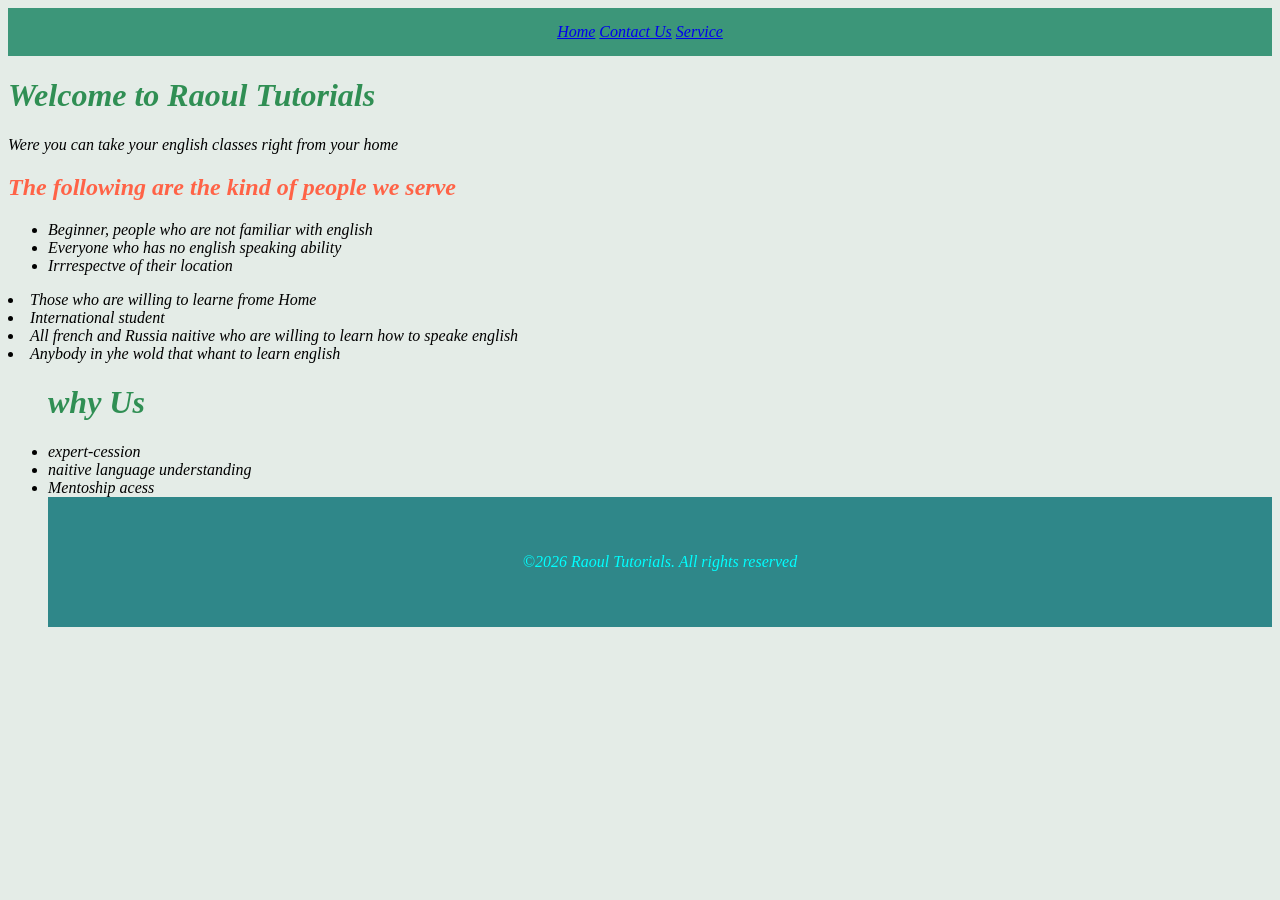
<file: Index.html>
<!DOCTYPE html>
<html>
    <head>
        <title>Raoul English Tutorials</title>
        <link rel="stylesheet" href="style.css">
    </head>
    <body>
         <nav>
            <a href="Index.html">Home</a>
            <a href="Contact.html">Contact Us</a> 
            <a href="Service.html">Service</a> 
         </nav>
        <h1>Welcome to Raoul Tutorials </h1>
        <p>Were you can take your english classes right from your home</p>
        <h2>The following are the kind of people we serve</h2>
        <ul>
             <li>Beginner, people who are not familiar with english </li>
              <li>Everyone who has no english speaking ability </li>
                <li>Irrrespectve of their location</ul>
                <li>Those who are willing  to learne frome Home </li>
                 <li> International student</li>
                    <li>All french and Russia naitive who are willing to learn how to speake english</li>
                     <li>Anybody in yhe wold that whant to learn english</li>
                     <ul>
                      <h1>why Us</h1>
                     <li>expert-cession</li>
                    <li>naitive language understanding</li>
                    <li>Mentoship acess</li>

                </ol>
                <footer>
                    <p>&copy;2026 Raoul Tutorials. All rights reserved</p>
                </footer>
    </body>
    
</html>
</file>
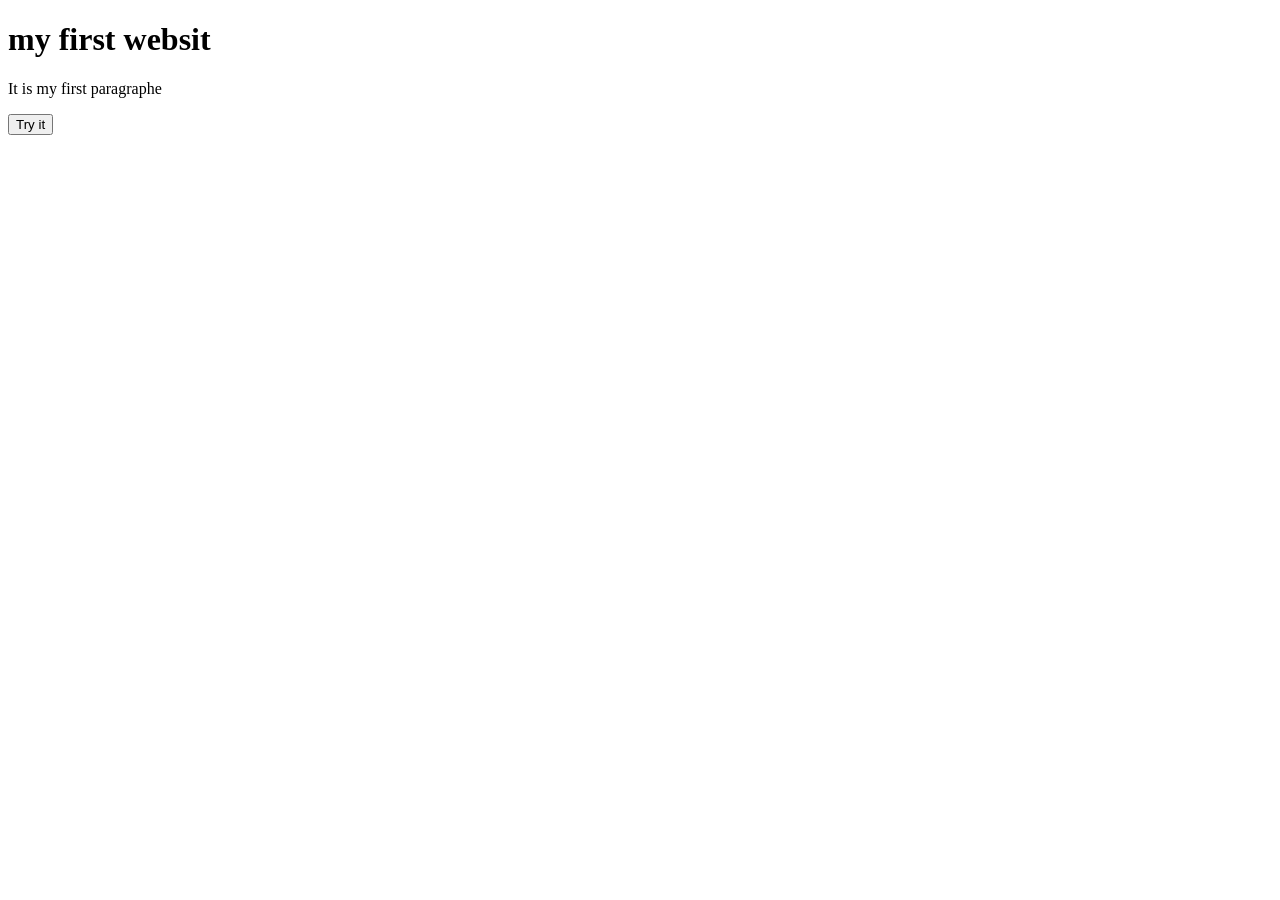
<file: AKAYA.html>
<!DOCTYPE html>
<html lang="en">
<head>
    <meta charset="UTF-8">
    <meta name="viewport" content="width=device-width, initial-scale=1.0">
    <title>Document</title>
</head>
<body>
    <script></script>
    <h1> my first websit</h1>
    <p>It is my first paragraphe</p>
    <button type="button" onclick="document.writ (5+6)"> Try it 
        
        
        </script>

    </button>
</body>
</html>
</file>
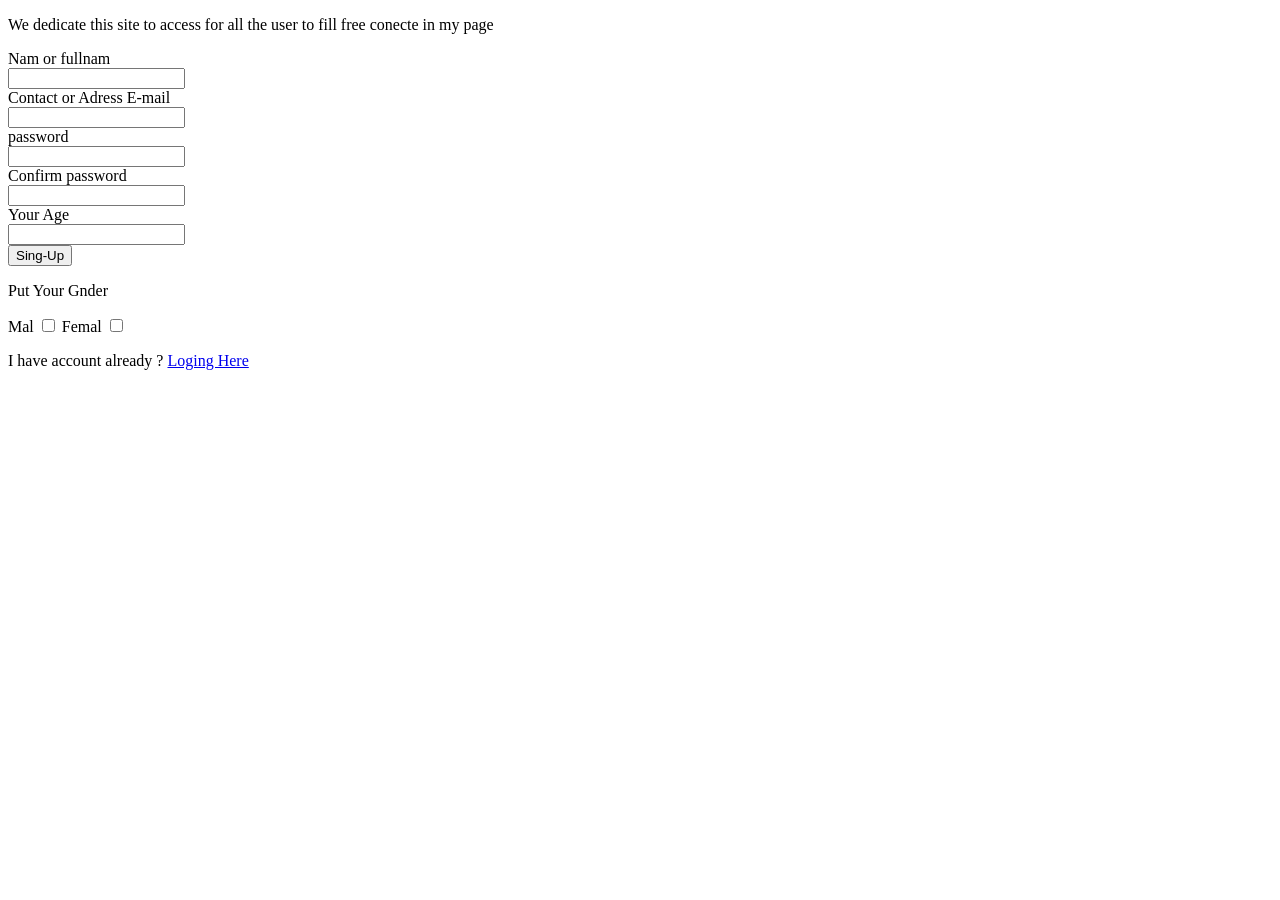
<file: connexion.html>
<!DOCTYPE html>
<html lang="en">
<head>
    <meta charset="UTF-8">
    <meta name="viewport" content="width=device-width, initial-scale=1.0">
    <title>Connexion</title>
</head>
<body>
    </nav>
                <p>We dedicate this site to access for all the user to fill free conecte in my page</p>
                <label for="fullname">  Nam or fullnam</label> <br>
                <input type="Nam or Fullnam" name="Nam or Fullnam" id="placeholder"required> <br>
                 <label for="Contact or adress">Contact or Adress E-mail </label> <br>
                    <input type="Contact or Adress" name="Contact or Adress"="placeholder" required> <br>
                     <label for="password">password</label> <br>

                         <input type="password" name=" password" ="placeholder="required"> <br>
                         <label for="Confirm password">Confirm password</label> <br>
                         <input type="Confirm password" name="Confirm password" id="placeholder" required> <br>
                         
                       <label for="Your Age "> Your Age</label> <br>
                     <input type="Your Age" name=" Your Age" id=" placeholder" required> <br>
                      <button>Sing-Up</button> <br>

                     <p> Put Your Gnder</p>
                    <label for="Gender Mal">Mal</label> 
                     <input type="checkbox" name=" Mal" id=" MAl Value" mal> 
                    <label for="Gender Femal"> Femal</label>
                    
                  <input type="checkbox" name=" Femal" id=" MAl Value" Femal> <br> 
                 <P> I have account already ? <a href="Loging.HMTL">Loging Here</a></P> <br>
                 <a href="http://raoulernestraoul@.gmail.com"><link the Site></a>



    
</body>
</html>
</file>
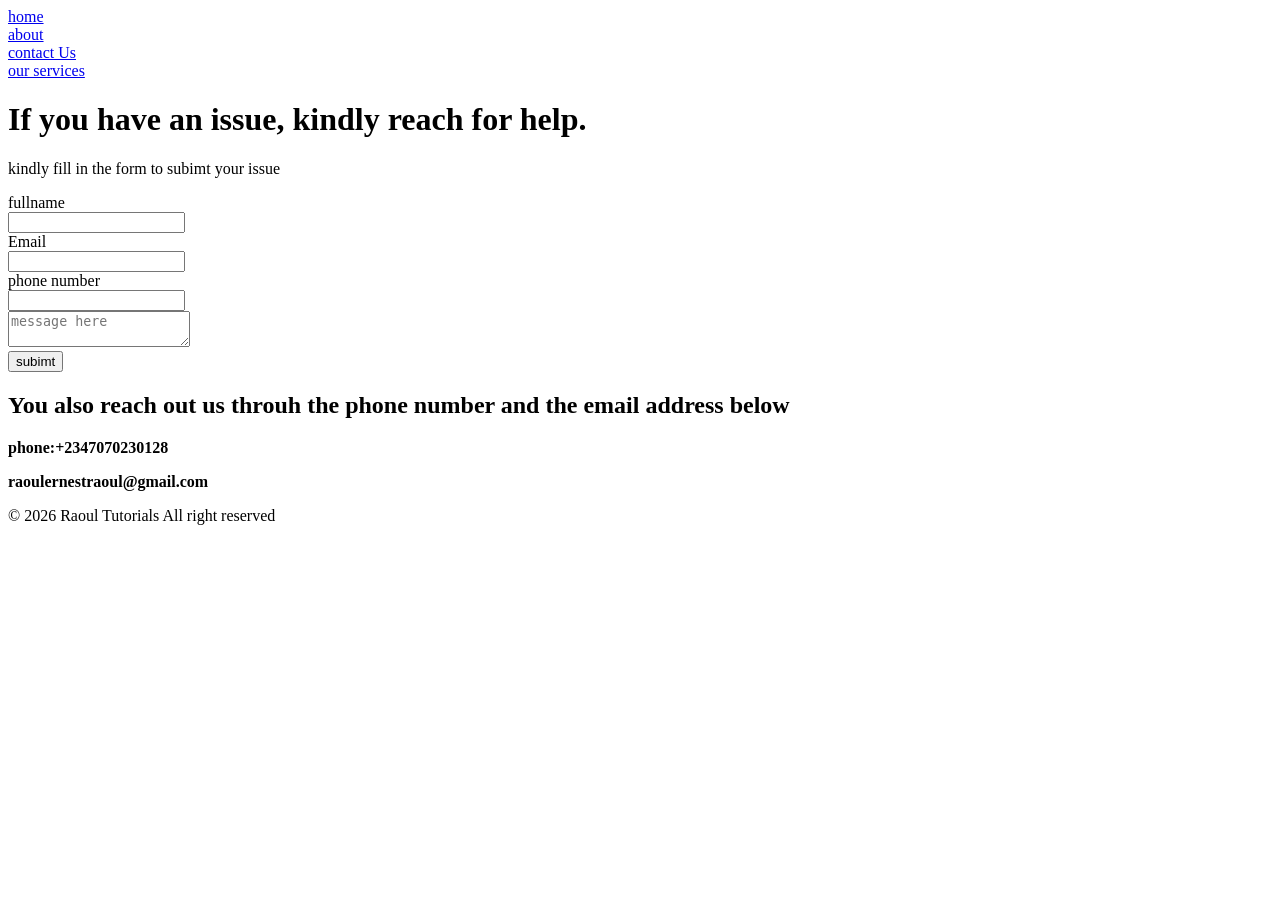
<file: Contact.html>
<!DOCTYPE html>
<html>
    <head>
        <title>contact-Us Page</title>
    </head>
    <body>
        <nav>
        <a href="Index.html">home</a>
        <br>
            <a href="About.html">about</a>
            <br>
            <a href="contact.html">contact Us</a>
            <br>  
            <a href="service.html">our services</a>
        </nav>
                    <h1>If you have an issue, kindly reach for help.</h1>
                    <p>kindly fill in the form to subimt your issue</p>
                     <label for="name">fullname</label>
                     <br>
                    <input type="text" name="fullname"placeholder="">
                      <br>
              <label for="Email">Email</label>
            <br>
             <input type="text" name="Email"placeholder="">
                 <br>
                 <label for="phone">phone number</label>
                      <br>
                <input type="text" name="phone"placeholder="">
                     <br>
        <textarea name="message" id="message" placeholder="message here"></textarea>
            <br>
        <button>subimt</button>
        <h2>You also reach out us throuh the phone number and the email address below</h2>
        <p><b>phone:+2347070230128 </b></p>
        <p><b>raoulernestraoul@gmail.com</b></p>
        <footer>
            <p>&copy; 2026 Raoul Tutorials All right reserved</p>
        </footer>
    </body>
</html>
</file>
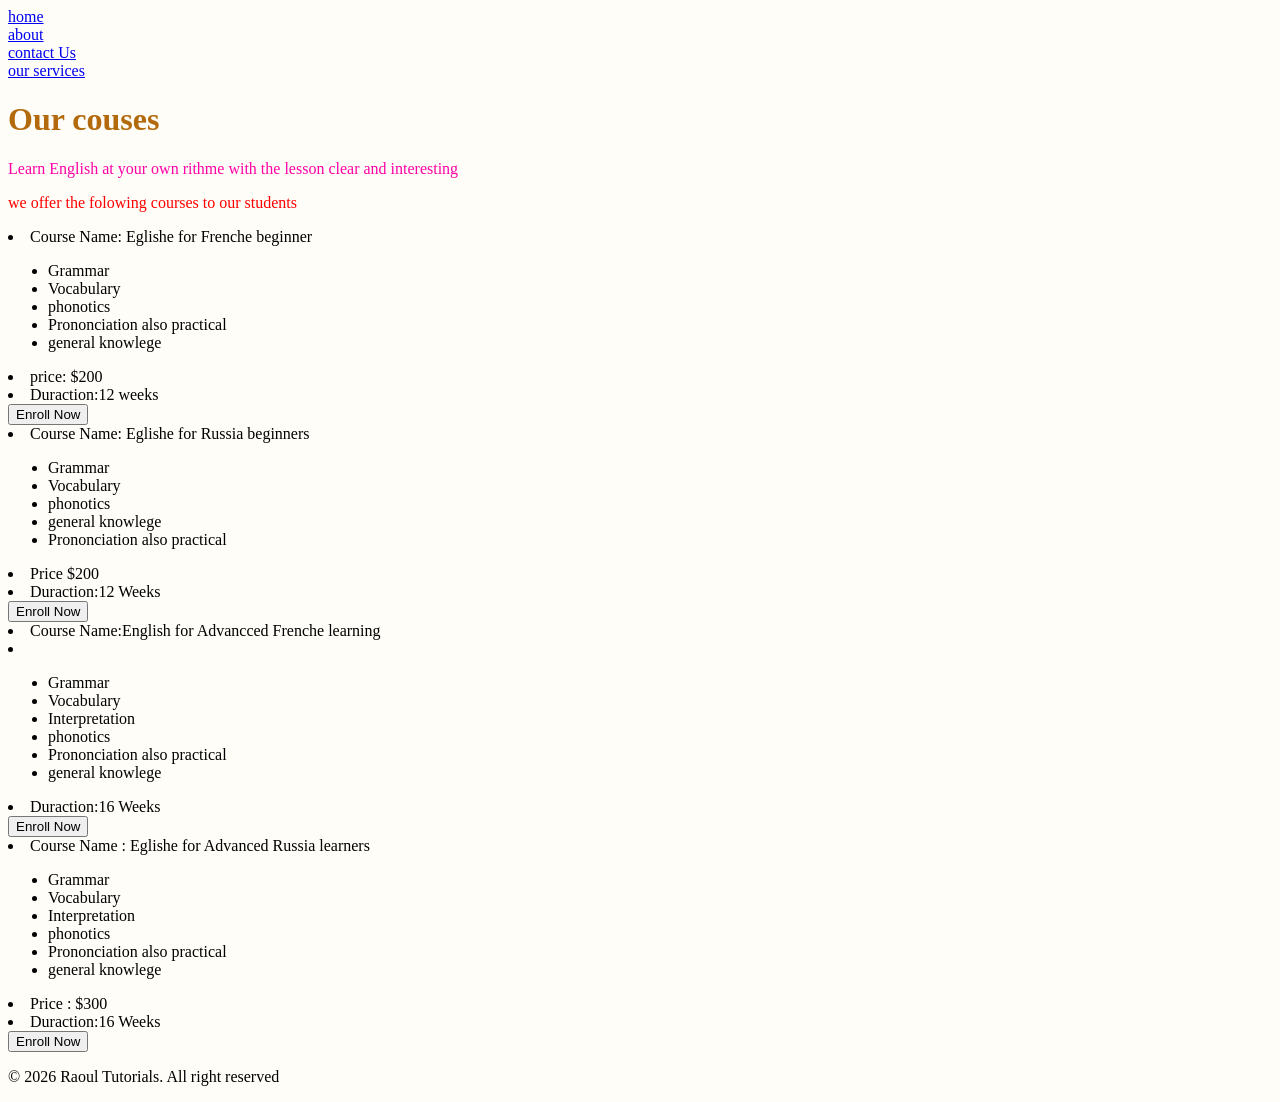
<file: Courses.html>
<!DOCTYPE html>
<html>
    <head>
        <title>dashboard- to acess our platform</title>
    </head>
    <style>
        body{
            background-color: rgb(254, 253, 247);
        }
    </style>
    <body>
      <nav>
            <a href="Index.html">home</a>
            <br>
            <a href="About.html">about</a>
            <br>
            <a href="contact.html">contact Us</a>
            <br>
            <a href="service.html">our services</a>  
      </nav>
      <h1 style="color: rgb(179, 106, 12);">Our couses</h1>  
             <p style="color: rgb(255, 0, 166);">Learn English at your own rithme with the lesson clear and interesting</p>
      <p style="color: rgb(255, 0, 0);">we offer the folowing courses to our students</p>
       <li>Course Name: Eglishe for Frenche beginner</li>
            <ul>
                <li>Grammar</li>
            <li>Vocabulary</li>
            <li>phonotics</li>
            <li>Prononciation also practical</li>
            <li>general knowlege</li>
            </ul>
       <li>price: $200</li>
        <li>Duraction:12 weeks</li>
        <button Name="Enroll Now"value="">Enroll Now</button>
        <li>Course Name: Eglishe for Russia beginners </li>
                <ul>
                <li>Grammar</li>
            <li>Vocabulary</li>
            <li>phonotics</li>
            <li>general knowlege</li>
            <li>Prononciation also practical</li>
            </ul>
        <li>Price $200 </li>
        <li>Duraction:12 Weeks</li>
        <button name"Enroll Now" value"">Enroll Now</button>
        <li>Course Name:English for Advancced Frenche learning </li>
        <li><Price:300</li>
                <ul>
                <li>Grammar</li>
            <li>Vocabulary</li>
            <li>Interpretation</li>
            <li>phonotics</li>
            <li>Prononciation also practical</li>
            <li>general knowlege</li>
            </ul>
        <li>Duraction:16 Weeks</li>
        <button Name="Enroll Now"value="">Enroll Now</button>
        <li>Course Name : Eglishe for Advanced Russia learners</li>
                <ul>
                <li>Grammar</li>
            <li>Vocabulary</li>
            <li>Interpretation</li>
            <li>phonotics</li>
            <li>Prononciation also practical</li>
            <li>general knowlege</li>
            </ul>
        <li>Price : $300</li>
        <li>Duraction:16 Weeks </li>
        <button Name="Enroll Now"value="">Enroll Now</button>

        </body>
                                                                                                                                                                                                                                                                                                                                                                                                                                                                                                                                                                                                                                                                                                                                                                                                                                                                                                                
    <footer>
        <p>&copy; 2026 Raoul Tutorials. All right reserved</p>
    </footer>
   <body></body>
</html>
</file>
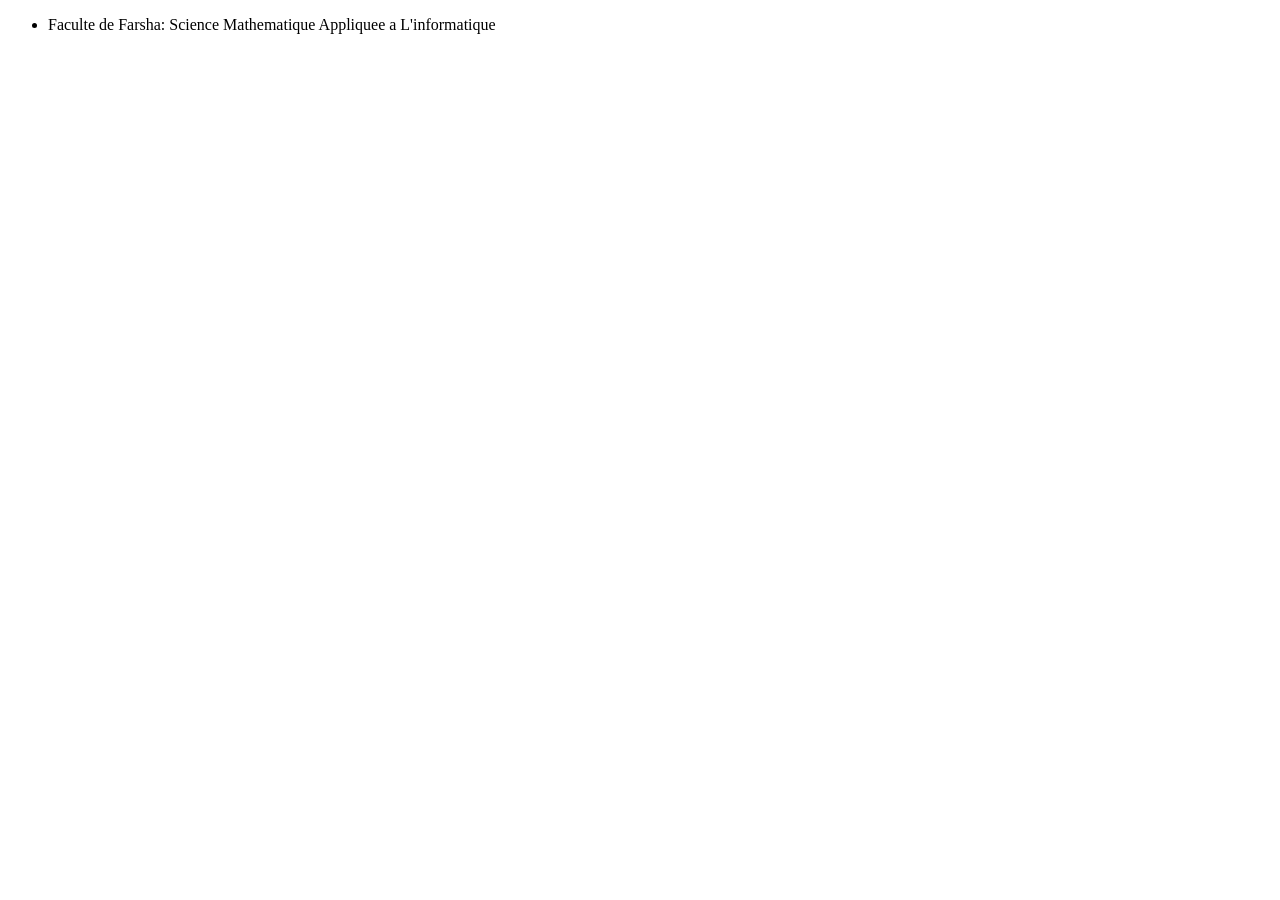
<file: Facultes.html>
<!DOCTYPE html>
<html lang="en">
<head>
    <meta charset="UTF-8">
    <meta name="viewport" content="width=device-width, initial-scale=1.0">
    <title>Les Cacultes </title>

</head>
<body> 
    <ul>
        <li> Faculte de Farsha: Science Mathematique Appliquee a L'informatique </li>
    </ul>
    
</body>
</html>
</file>
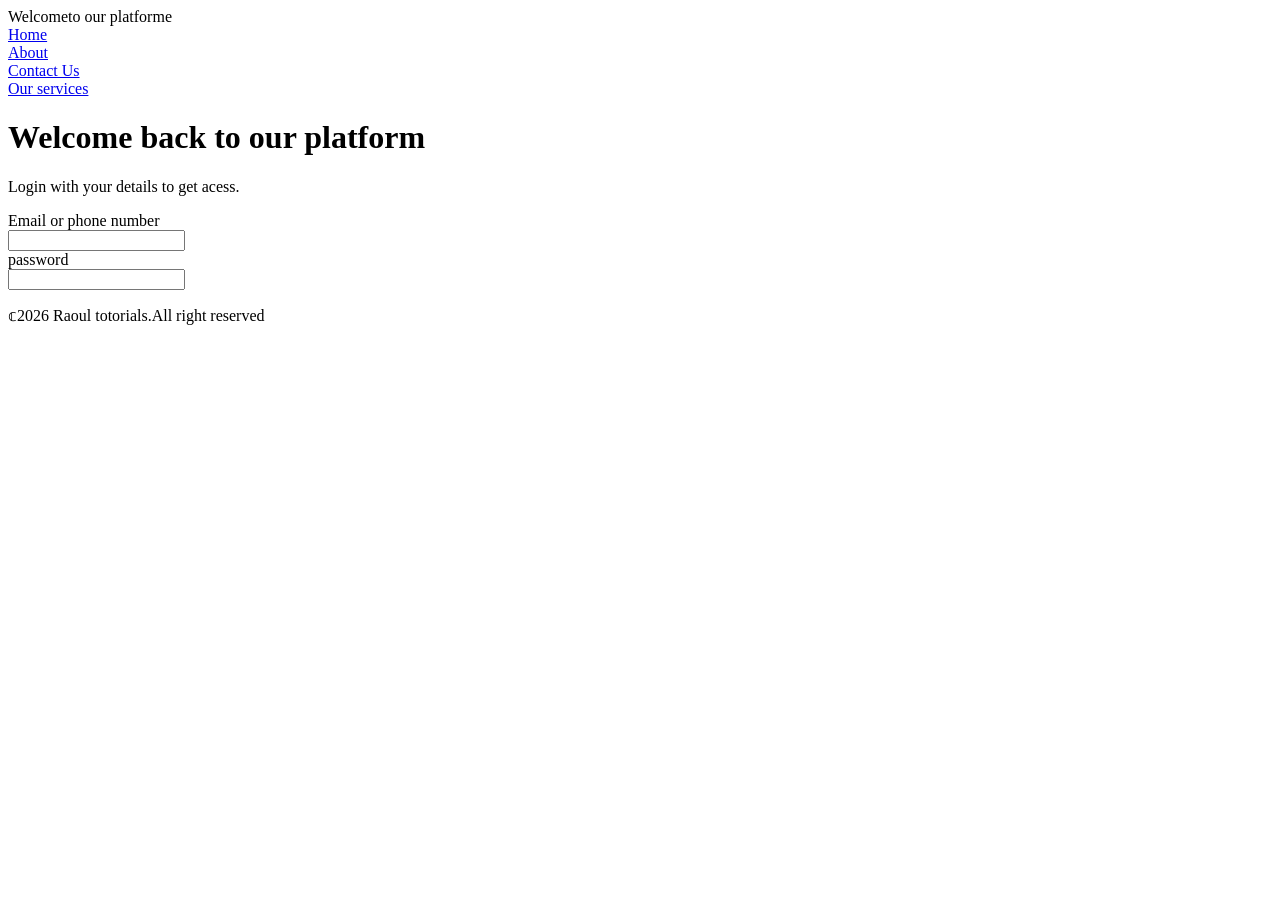
<file: Login.html>
<!DOCTYPE html>
<html>
    <head>
        <table>Welcometo our platforme</table>

    </head>
    <body>
          <nav>
              <a href="Index.html">Home</a>
              <br>
            <a href="About.html">About</a>
            <br>
            <a href="contact.html">Contact Us</a>
            <br>
            <a href="service.html">Our services</a>
        </nav>
    </body>
    <h1>Welcome back to our platform</h1>
    <p>Login with your details to get acess.</p>
    <label for="name">Email or phone number</label>
    <br>
        <input type="text"placeholder="" required>
        <br>
        <label for="pass"> password </label>
        <br>
        <input type="password placeholder="*****"required>
        <footer>
            <p>&copf;2026 Raoul totorials.All right reserved</p>
        </footer>
    
</html>
</file>
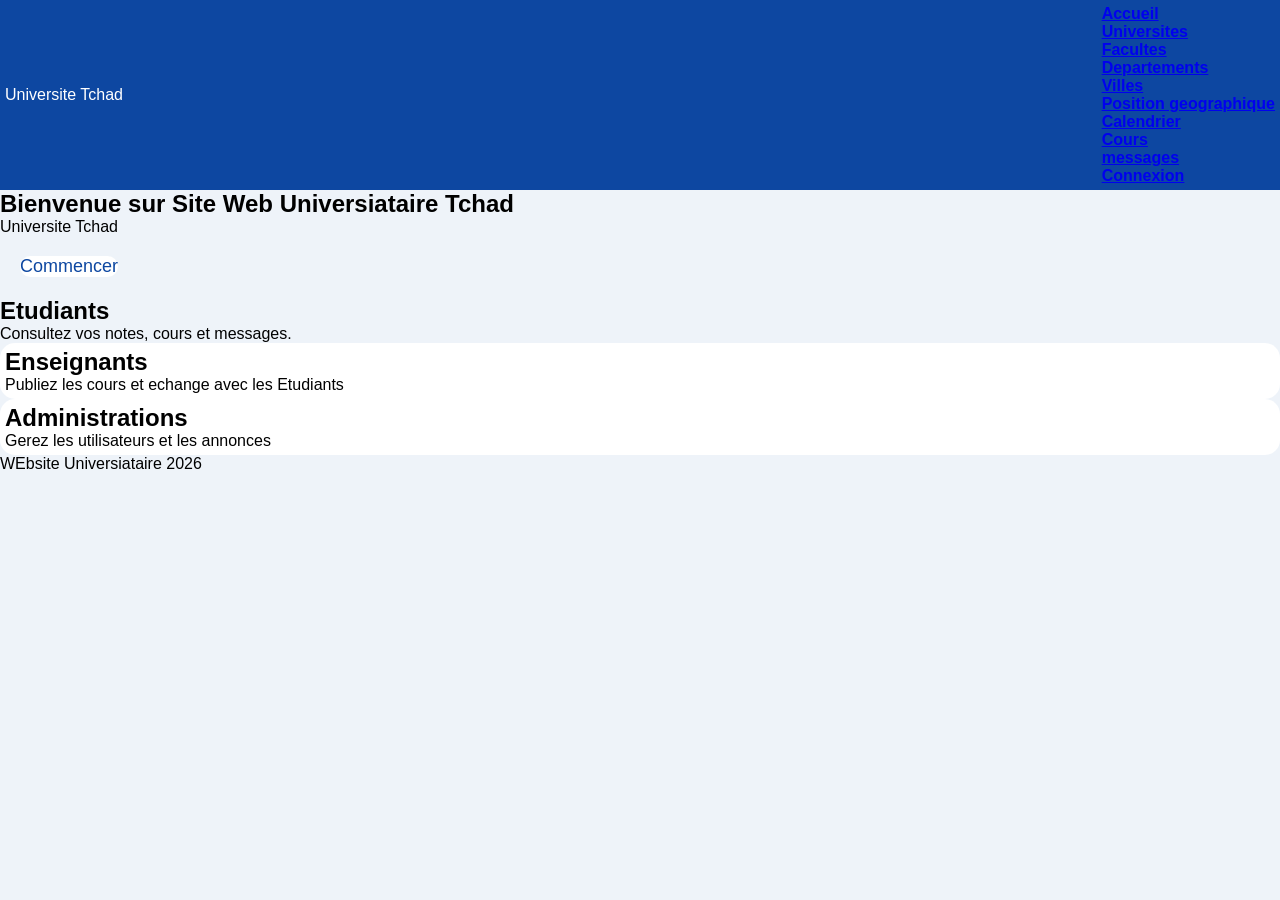
<file: Platforme.html>
<!DOCTYPE html>
<html lang="french">
<head>
    <meta charset="UTF-8">
    <meta name="viewport" content="width=device-width, initial-scale=1.0">
    <title> siteWeb Universiataire Tchad</title>
    <link rel="stylesheet" href="PLtfm.css">
</head>
<body>
    <header>
        <div class="logo">
            Universite Tchad
        </div>
        <nav>
            <ul> 
                <li><a href="index.html">Accueil</a></li>
                <li><a href="Universites.html">Universites</a></li>
                <li><a href="Facultes.html">Facultes</a></li>
                <li><a href="Departement.html">Departements</a></li>
                <li><a href="Villes.html">Villes</a></li>
                <li><a href="Position.html">Position geographique</a></li>
                <li><a href="Calendrier.html">Calendrier</a></li>
                <li><a href="Cours.html"> Cours</a></li>
                <li><a href="Message.html">messages</a></li>
                <li><a href="Connexion.html">Connexion</a></li>
                
            </ul>
        </nav> 
    </header>  
    <section class="Hero">
        <h1> Bienvenue sur Site Web Universiataire Tchad</h1>
         <p>Universite Tchad</p>
        <button>Commencer</button>

    </section>
    <Section class="Service">
        <div class="Fiches a remplis">
            <h2>Etudiants</h2>
            <p>Consultez vos notes, cours et messages. </p>
        </div>
            <div class="card"> 
                <h2>Enseignants</h2>
                <p>Publiez les cours et echange avec les Etudiants</p>     
            </div>
            <div class="card">
                <h2>Administrations</h2>
                <p>Gerez les utilisateurs et les annonces</p>

            </div>

    </Section>
    <footer>WEbsite Universiataire 2026 </footer>
    
</body>
</html>
</file>
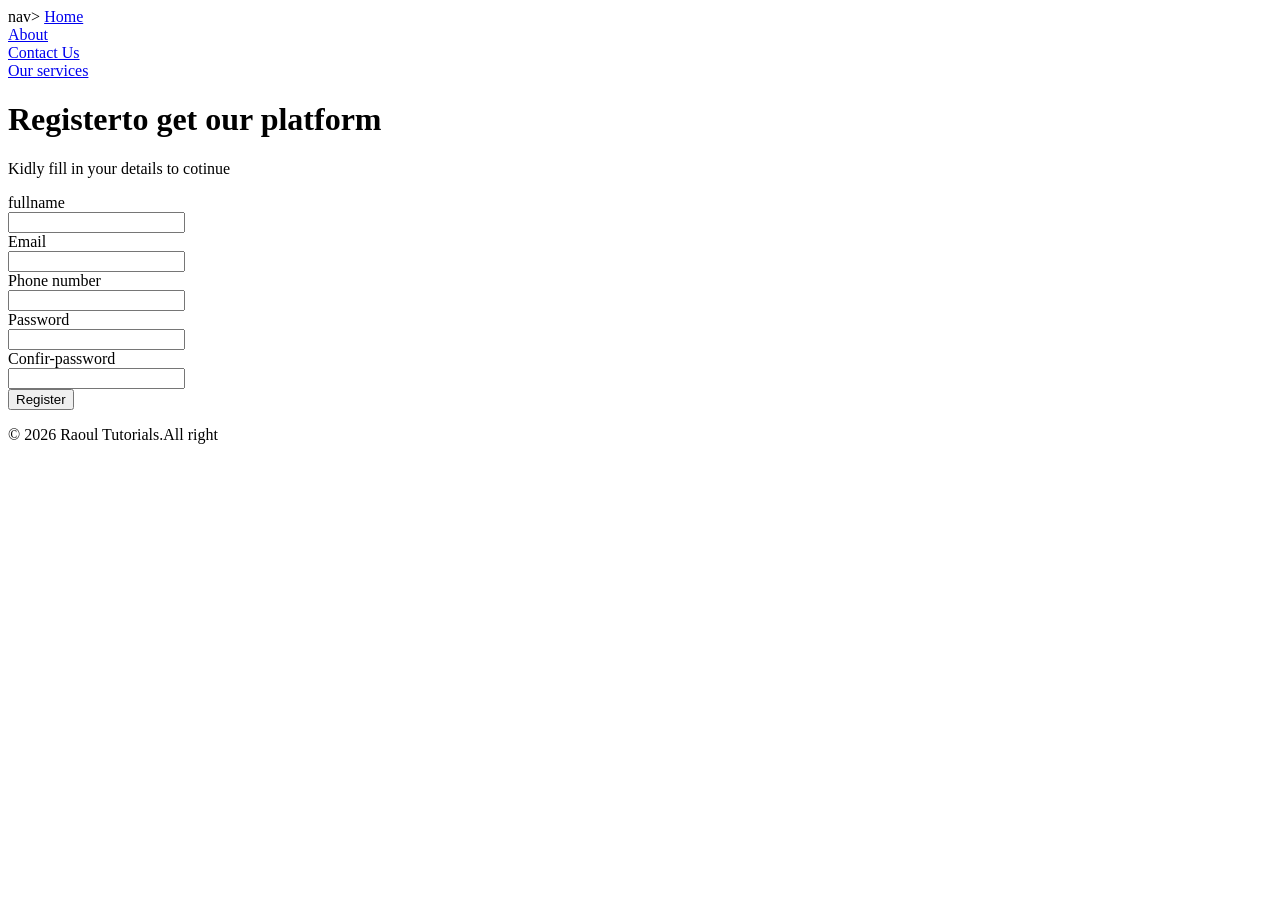
<file: Register.html>
<!DOCTYPE html>
<html>
    <head>
        <title>Register - to acess our platform</title>
    </head>
    <body>
        nav>
              <a href="Index.html">Home</a>
              <br>
           <a href="About.html">About</a>
            <br>
            <a href="contact.html">Contact Us</a>
            <br>
            <a href="service.html">Our services</a>
        </nav>
        <h1>Registerto get our platform</h1>
        <p>Kidly fill in your details to cotinue </p>
        <label for="name">fullname</label>
        <br>
        <input type="text" name="placeholder"="Raoul Charles" required>
        <br>
        <label for="email">Email</label>
        <br>
        <input type="text" name="placeholder" ="raoul@gmail.come" required>
        <br>
        <label for="phone">Phone number</label>
        <br>
        <input type="text" name="placeholder"="+23568998545">
        <br>
        <label for="pass">Password</label>
        <br>
        <input type="password" name="placeholder"="********"required>
        <br>
        <label for="confirm-password">Confir-password</label>
        <br>
        <input type="password" name="placeholder"="*******">
        <br>
        <button>Register</button>
        <footer>
            <p>&copy; 2026 Raoul Tutorials.All right</p>
        </footer>
        
    </body>
</html>
</file>
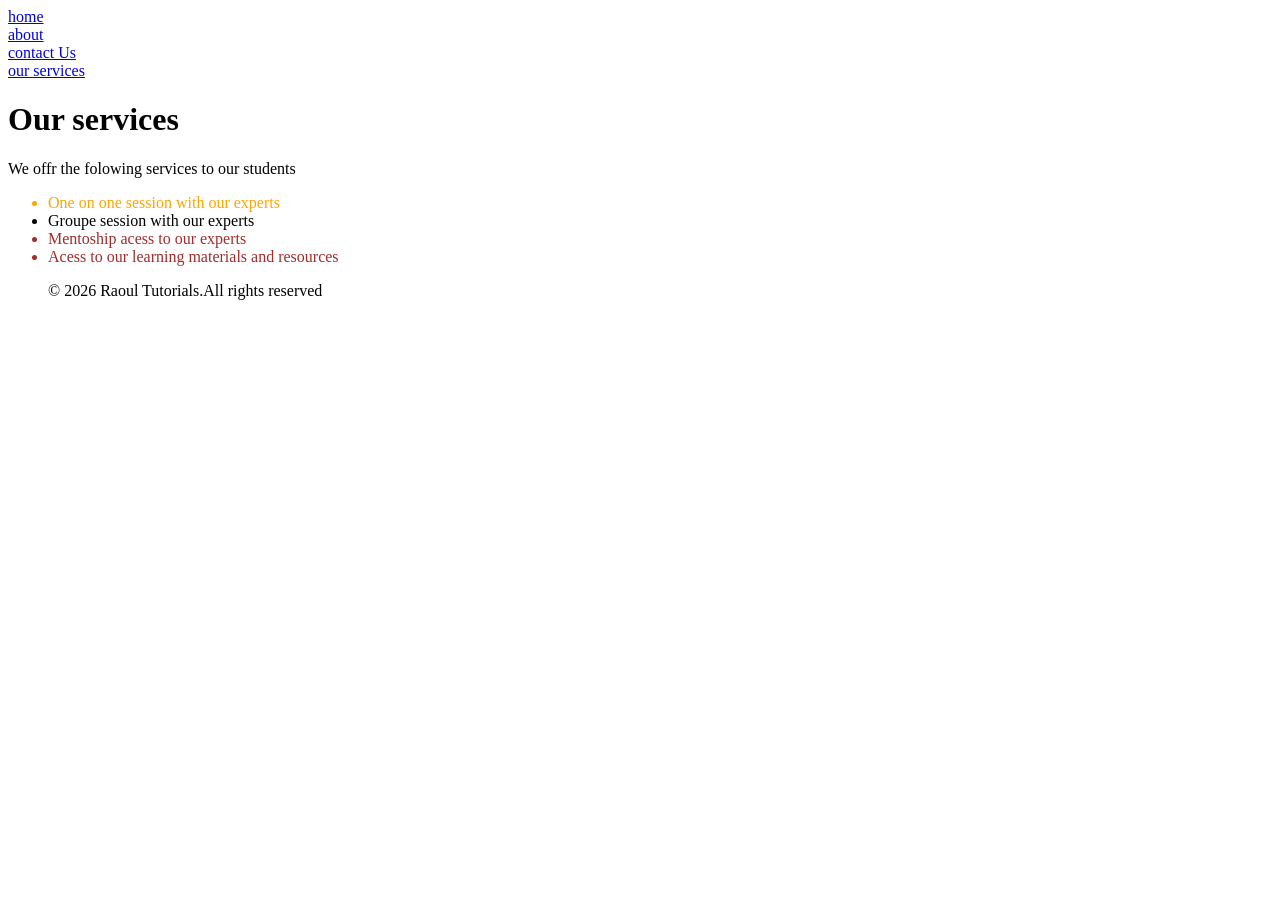
<file: Service.html>
<!DOCTYPE html>
<html>
    <head>
        <title>Our services</title>
        <body>
            <style>
                #emphasis{
                    color: aqua;
                }
                .emphasis{
                    color: brown;
                }
                li:nth-child(1) {
                    color: orange;
                }
                
            </style>
            
            <a href="Index.html">home</a>
            <br>
            <a href="About.html">about</a>
            <br>
            <a href="contact.html">contact Us</a>
            <br>
            <a href="service.html">our services</a>
        </nav>
        </body>
        <h1>Our services</h1>
        <p>We offr the folowing services to our students</p>
        <ul>
           <li> One on one session with our experts</li>
           <li>Groupe session with our experts </li>
           <li class="emphasis">Mentoship acess to our experts</li>
           <li class="emphasis">Acess to our learning materials and resources</li>
           <footer>
            <p>&copy; 2026 Raoul Tutorials.All rights reserved</p>
           </footer>

        </ul>
    </head>
</html>
</file>
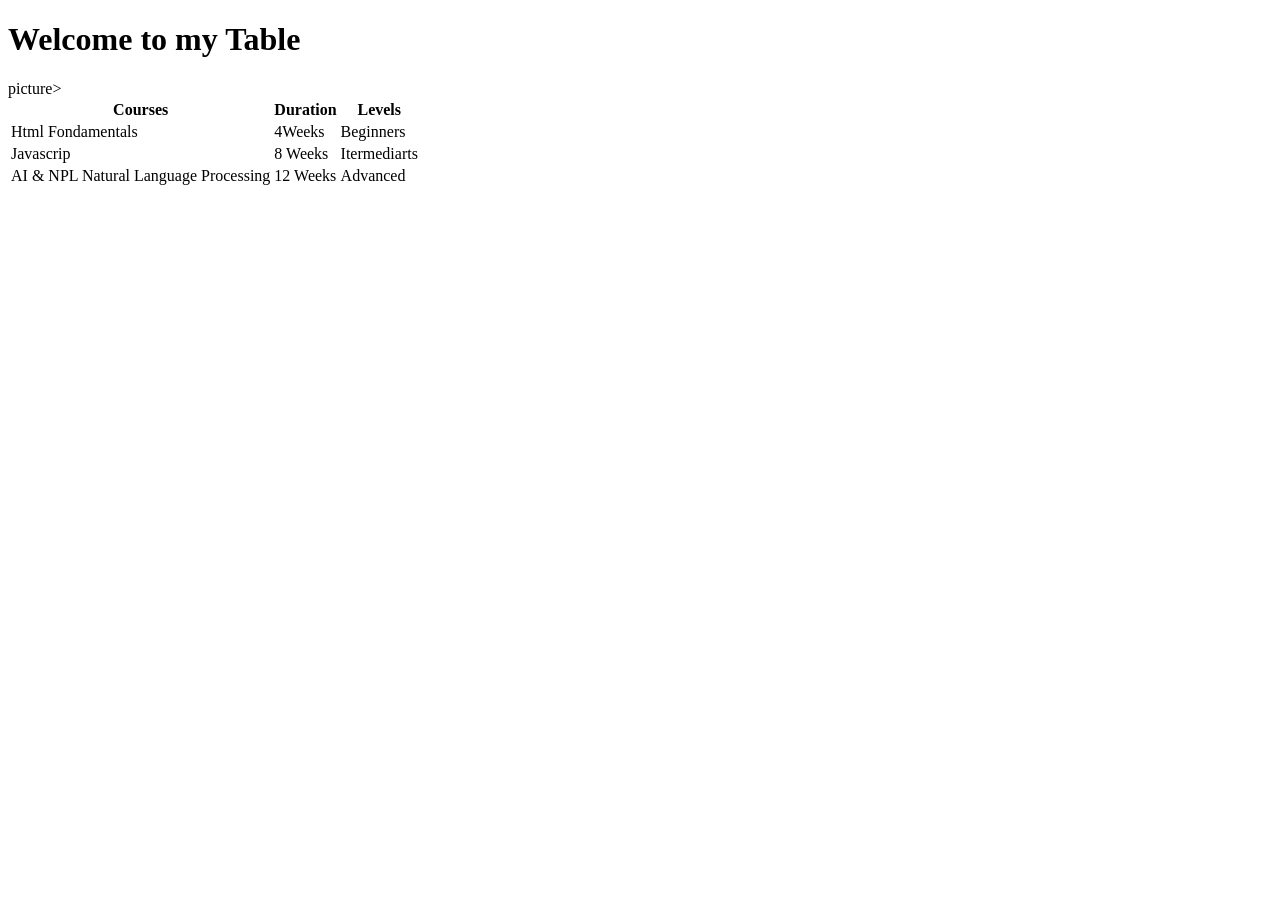
<file: Table.html>
<!DOCTYPE html>
<html>
    <head>
        <title>Table in Html</title>
        <body>
            <h1> Welcome to my Table</h1>
            <table>
                <tr>
                    <th>Courses</th>
                    <th>Duration</th>
                    <th>Levels</th>

                </tr>
                <tr>
                    <td>Html Fondamentals</td>
                    <td>4Weeks</td>
                    <td>Beginners</td>
                    <tr>
                        <td>Javascrip</td>
                        <td>8 Weeks</td>
                        <td>Itermediarts</td>
                                <dt>picture></dt>
                    </tr>
                    <td>AI & NPL Natural Language Processing  </td>   
                    <td>12 Weeks</td>
                    <td>Advanced</td>
                </tr>
            </table>
        </body>
    </head>
</html>
</file>
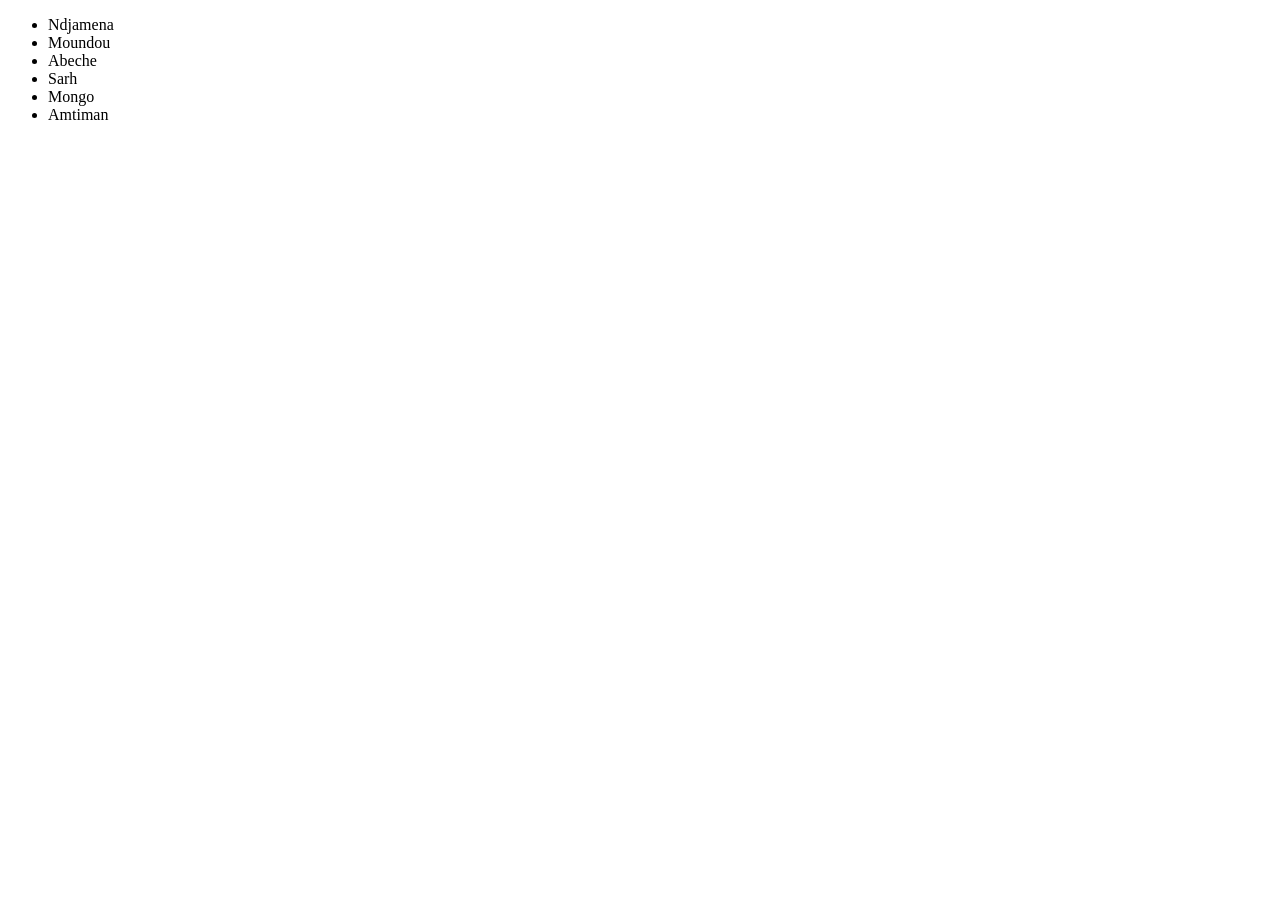
<file: Villes.html>
<!DOCTYPE html>
<html lang="en">
<head>
    <meta charset="UTF-8">
    <meta name="viewport" content="width=device-width, initial-scale=1.0">
    <title>Villes du Tchad</title>
</head>
<body>
    <ul> 
        <li> Ndjamena</li>
        <li> Moundou</li>
        <li> Abeche</li>
        <li>Sarh</li>
        <li>Mongo</li>
        <li>Amtiman</li>
    </ul>
    
</body>
</html>
</file>
<file: style.css>
nav{
    background-color: rgb(60, 150, 121);
    color: black;
    text-align: center;
    padding: 15px;
    border-radius: 0%;
    
 


}
body{
    background-color: rgb(228, 236, 231);
    color: rgb(0, 255, 119)0, 255, 119;
    text-align: justify;
    h1 {
        color: rgb(48, 143, 84);
        font-style: italic;
        
    }
    p{
        color: rgb(99, 50, 205) 205;
    }
    h2{color: tomato;}
    font-style: italic;

}
footer{
    background-color: rgb(47, 135, 137);
    color: aqua;
    text-align: center;
    padding: 40px;
}
</file>
<file: PLtfm.css>
*{
    margin: 0;
    padding: 0;
    box-sizing: border-box;
    font-family: Arial, Helvetica, sans-serif;

}
body{
    background: #eef3f9;
}
header{
    display: flex;
    justify-content: space-between;
    align-items: center;
    padding: 5px;
    background: #0d47a1;
    color: white;
}
        nav ul li {
            display: flex;
            list-style: none;
        }
nav ul{
         margin-left: px;
}
        nav ul li {
            color: white;
            text-decoration: none;
             font-weight: bold;
        }
            hero{
                height: 80vh;
                display : flex;
                flex-direction: column;
                justify-content: center;
                align-items: center;
                background-color: linear-gradien(135deg#059bb6,42a5f5);
                color: white;
            }
                    button{
                        padding: 15px,30px;
                        background: white;
                        color: #0d47a1;
                        border: none;
                        border-radius:40px;
                        cursor:pointer;
                        font-size: 18px;
                        margin: 20px;

                    }
                    services{
                        display: grid;
                        grid-template-columns: repeat(auto-fit,minmax(300px,1fr));
                        gap:5px;
                        padding: 50px;
                    }
                    .card{
                        background: white;
                        padding: 5px;
                        border-radius: 15px;
                        box-shadow: 0 5px 15px rgba(red, green, blue, alpha);
                        transition: 3s;
                    }
</file>
